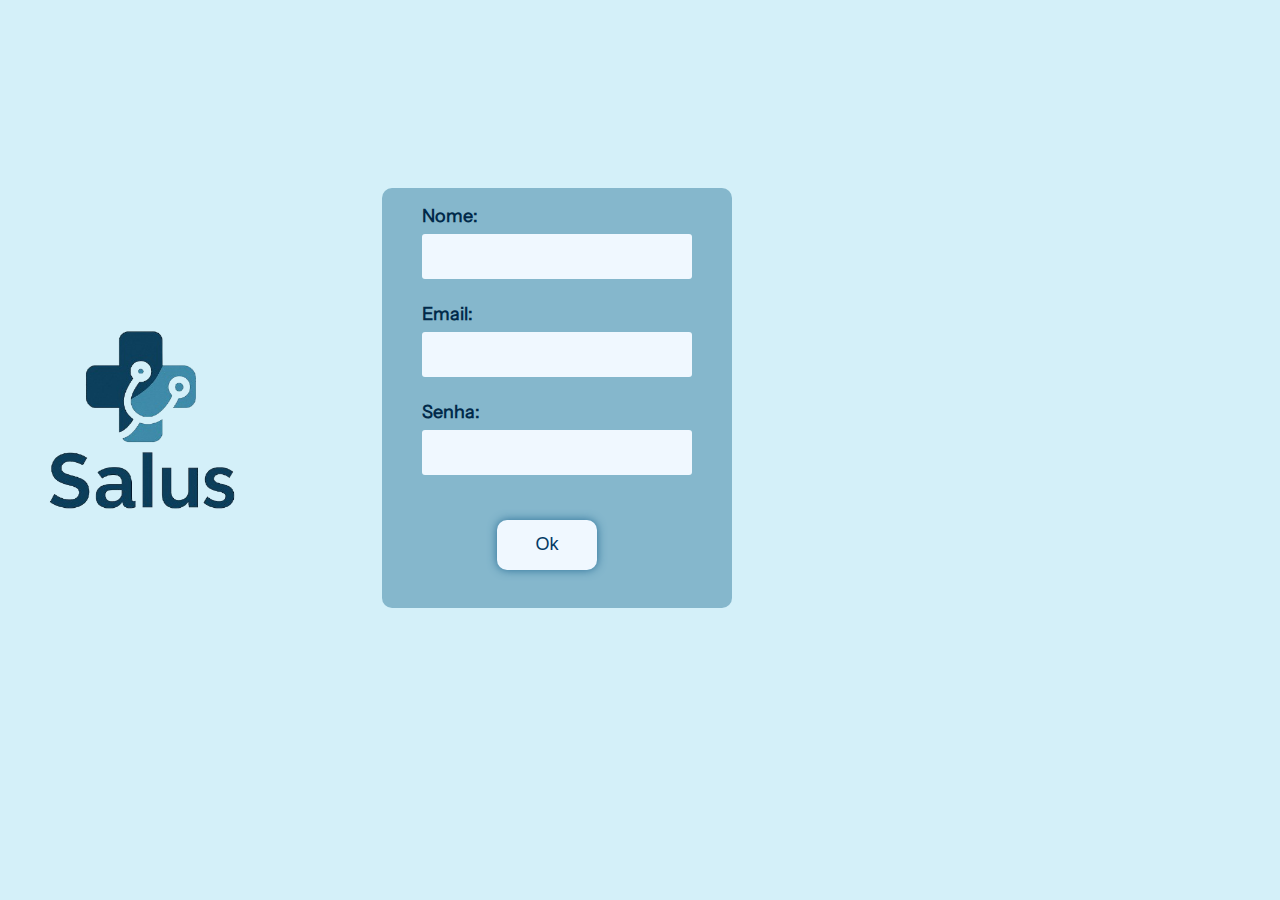
<file: cadastro/index.html>
<!DOCTYPE html>
<html lang="en">
<head>
    <meta charset="UTF-8">
    <meta name="viewport" content="width=device-width, initial-scale=1.0">
    <title>CadastroSalus</title>
    <link rel="stylesheet" href="cadastro.css">
</head>
<body>
    <img src="logo/ChatGPT_Image_15_de_mai._de_2025__10_39_50-removebg-preview (1).png" alt="" id="logo">
    <div id="caixa">
        <form action="inser2.php" method="POST" id="input">
            <h4>Nome:</h4>
            <input type="text"" class="campo" name="nome" id="nome"required>
            <h4>Email:</h4>
            <input type="email"" class="campo" name="email" id="email"required>
            <h4>Senha:</h4>
            <input type="password" class="campo" name="senha" id="senha"required>
            <input type="submit" value="Ok" id="botao">
        </form>
    </div>
</body>
</html>
</file>
<file: cadastro/cadastro.css>
@font-face {
    font-family:"InstrumentSansRegular" ;
    src: url(fonte/InstrumentSans-Regular.ttf);
    }

body {
    display: flex;
    justify-content: end;
    background-color: #D4F0F9;
    font-family: "InstrumentSansRegular";
}

#input{
    margin-bottom: 5vh
}

#caixa {
    display: flex;
    justify-content: center;
    align-items: center;
    background-color: #85B7CC;
    height: 220px;
    width: 150px;
    padding: 100px;
    border-radius: 10px;
    margin-right: 60vh;
    margin-top: 20vh;

}

.campo{
    display: block;
    text-align: start;
    border: none;
    border-radius: 3px;
    background-color: aliceblue;
    height: 25px;
    width: 250px;
    padding: 10px;
}

h4 {
    font-size: large;
    height: 5px;
    color: #012A4A;
}

#botao{
    border: none;
    border-radius: 10px;
    height: 50px;
    width: 100px;
    background-color: aliceblue;
    margin-top: 5vh;
    margin-left: 75px;
    font-size: large;
    color: #033a65;
    box-shadow: 0px 0px 10px #2A6F97;
}


#botao:hover{
    background-color: #d7f3ff;
}

#logo{
    margin-top: 30vh;
    margin-right: 10vh;
    width: 300px;
    height: 300px;
}

#botaocadastro{
    border: none;
    border-radius: 10px;
    height: 50px;
    width: 100px;
    background-color: #012A4A;
    margin-top: 5vh;
    margin-left: 75px;
    font-size: large;
    color: aliceblue;
    box-shadow: 0px 0px 10px #013A63;
}

#botaocadastro:hover{
    background-color: #004867;
}
</file>
